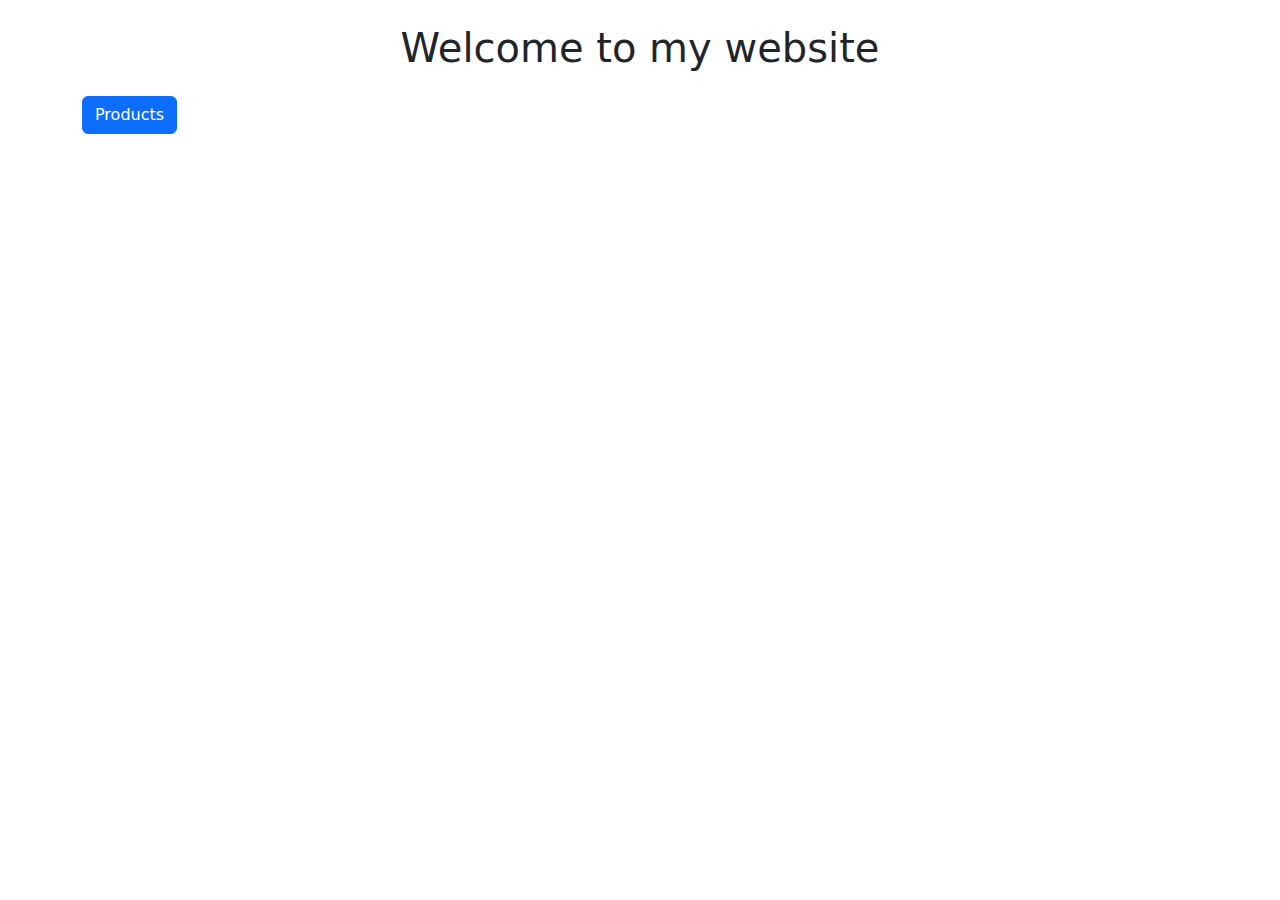
<file: crud-practice/src/main/resources/static/index.html>
<!doctype html>
<html lang="en">
<head>
    <meta charset="utf-8">
    <meta name="viewport" content="width=device-width, initial-scale=1">
    <title>CRUD Practice</title>
    <link href="https://cdn.jsdelivr.net/npm/bootstrap@5.3.3/dist/css/bootstrap.min.css" rel="stylesheet" integrity="sha384-QWTKZyjpPEjISv5WaRU9OFeRpok6YctnYmDr5pNlyT2bRjXh0JMhjY6hW+ALEwIH" crossorigin="anonymous">
</head>
<body>
     <div class="container">
         <h1 class="text-center my-4">Welcome to my website</h1>

         <a class="btn btn-primary" href="/products">Products</a>
     </div>
<script src="https://cdn.jsdelivr.net/npm/bootstrap@5.3.3/dist/js/bootstrap.bundle.min.js" integrity="sha384-YvpcrYf0tY3lHB60NNkmXc5s9fDVZLESaAA55NDzOxhy9GkcIdslK1eN7N6jIeHz" crossorigin="anonymous"></script>
</body>
</html>
</file>
